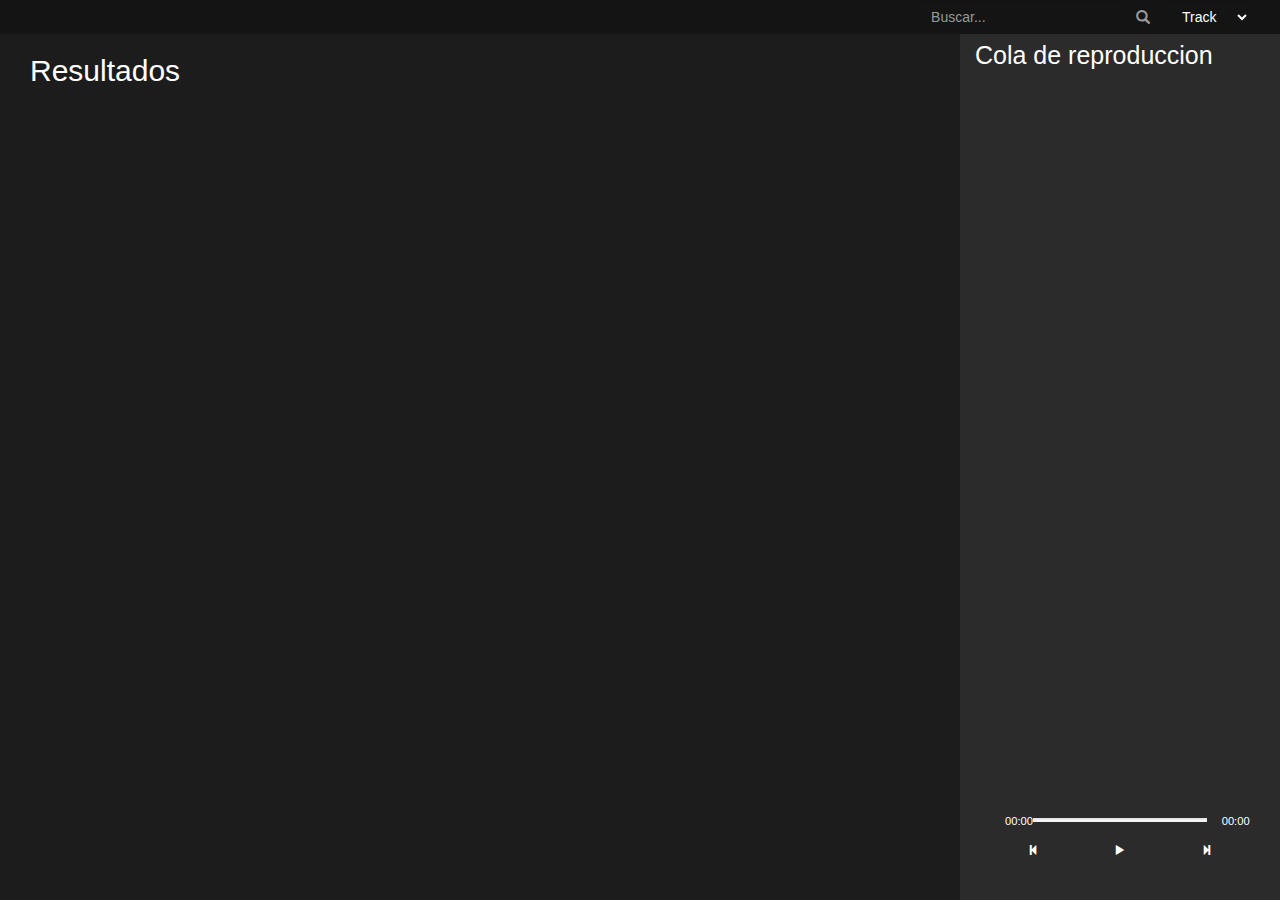
<file: player.html>
<!DOCTYPE HTML>
<html lang="es">
<head>
	<title>Nineshark</title>
	<meta name="viewport" content="width=device-width, initial-scale=1, maximum-scale=1, user-scalable=no">
	<meta http-equiv="content-type" content="text/html; charset=UTF-8" />
	<meta http-equiv="edit-Type" edit="text/html; charset=utf-8" />
	<meta content="Music player online." name="description"/>
	<meta content="music, grooveshark, nineshark, music player, musica online, musica" name="keywords"/>

	<!--<link rel="stylesheet" type="text/css" href="https://maxcdn.bootstrapcdn.com/bootstrap/3.3.4/css/bootstrap.min.css"/>
	<link rel="stylesheet" type="text/css" href="https://maxcdn.bootstrapcdn.com/bootstrap/3.3.4/css/bootstrap-theme.min.css"/>-->
	<link rel="stylesheet" type="text/css" href="libs/bootstrap/3.3.4/css/bootstrap.min.css"/>
	<link rel="stylesheet" type="text/css" href="css/layout.css"/>
	<link rel="stylesheet" type="text/css" href="css/theme.css"/>

	<!--<script type="text/javascript" src="//code.jquery.com/jquery-1.10.1.js"></script>-->
	<script src="libs/jquery/jquery-1.10.1.min.js" type="text/javascript"></script>
	<!--<script type="text/javascript" src="https://maxcdn.bootstrapcdn.com/bootstrap/3.3.4/js/bootstrap.min.js"></script>-->
	<script type="text/javascript" src="libs/bootstrap/3.3.4/js/bootstrap.min.js"></script>
	<script type="text/javascript" src="libs/mustache.js/mustache.min.js"></script>
	<!--<script type="text/javascript" src="https://cdn.rawgit.com/janl/mustache.js/master/mustache.min.js"></script>-->
	<script src="https://apis.google.com/js/client.js"></script>

	<script type="text/javascript" src="js/helpers.js"></script>
	<script type="text/javascript" src="js/player.js"></script>
	<script type="text/javascript" src="js/lastfm.js"></script>
	<script type="text/javascript" src="js/facebook.js"></script>
	<script type="text/javascript" src="js/youtube.js"></script>
	<script type="text/javascript" src="js/nineshark.js"></script>
</head>
<body>

	<header id="header" class="navbar navbar-default navbar-fixed-top">
		<div class="container-fluid">
			<div class="navbar-form navbar-right col-md-3 col-md-offset-9" role="search">
				<div class="search form-group">
					<div class="input-group">
						<input id="txtQuery" type="text" class="form-control" placeholder="Buscar..."/>
						<span id="btnQuery" class="input-group-addon"><span class="glyphicon glyphicon-search"></span></span>
					</div>
				</div>
				<div class="form-group">
					<select id="selectType" class="form-control">
						<option value="track">Track</option>
						<option value="album">Album</option>
						<option value="artist">Artist</option>
					</select>
				</div>
			</div>
		</div>
	</header><!-- /header -->

	<div id="mainbody" class="container-fluid">
		<div class="col-md-9 content">
			<div class="col-xs-6">
				<h2>Resultados</h2>
				<div id="busy" class="loader hidden">
					<div class="spinner">
						<div class="rect1"></div>
						<div class="rect2"></div>
						<div class="rect3"></div>
						<div class="rect4"></div>
						<div class="rect5"></div>
					</div>
				</div>
				<div id="noResults" class="resuls hidden">No se encontraron resultados.</div>
				<div id="results" class="col-md-12">
				</div>
			</div>

			<div id="extraInfo" class="col-xs-6">

				<div class="video embed-responsive embed-responsive-16by9">
					<div id="videoplayer"></div>
				</div>

				<div id="wikipedia">
				</div>
				<div id="redesSociales">
				</div>
			</div>
		</div>
		<div class="col-md-3 right"></div>
	</div>

</body>
</html>
</file>
<file: css/layout.css>
html, body{height: 100%;}

body > .container-fluid{
	padding-top: 34px;
}

#header{
	height: 34px;
	margin: 0px;
}

#header .navbar-form.navbar-right{margin: 0px;}

#mainbody{
	padding-left: 0px;
	padding-right: 0px;
	height: 100%;
}

#mainbody .right{
	padding: 0px;
}

#mainbody .content, #mainbody .right, #mainbody .right > div{
	height: 100%;
}

#mainbody .content, #mainbody .right{overflow: auto;}

#player .title, #player #playQueue, #player #controls{margin: 0px;}

#player .title{
	height: 10%;
	overflow: hidden;
}
#player #playQueue{
	height: 80%;
	margin: 0px;
	overflow: auto;
}
#player #controls{
	height: 10%;
	overflow: hidden;
}
</file>
<file: css/theme.css>
body{
	background-color: #1C1C1C;
	color: white;
	font-family:  "Segoe UI", Helvetica, sans-serif;
}

.form-control{
	border-radius: 0px;
	border: 0px;
	background: #141414;
	color: white;
}

.input-group-addon{
	border-radius: 0px;
	background: #141414;
	border: none;
}

/** HEADER **/

#header.navbar{
	min-height: auto;
	background: #141414;
	border: 0px;
}

#header.navbar form{margin: 0px;}
#header.navbar .input-group-addon{color: #9A9A9A;}

#header.navbar .form-control:hover, #header.navbar .form-control:hover + span{background: #3D3D3D;}
#header.navbar .form-control:focus,
#header.navbar .form-control:focus + span {
	box-shadow: none;
	background: #3D3D3D;
	color: #9A9A9A;
}

#mainbody .right{
	background: #2B2B2B;
}

/** SEARCH */

#txtQuery{
}

#btnQuery{
	cursor: pointer;
}

#btnQuery:hover{
	color: white !important;
}

/** END SEARCH */

/** END HEADER **/


/** PLAYER **/

#controls{
	font-size: 0.8em;
}

.progress{
	height: 4px;
	border-radius: 0px;
}

#progressBar{margin: 0.4em 0px 0px 0px;}

#controls .buttons span{
	height: 40px;
	text-align: center;
	line-height: 40px;
	cursor: pointer;
}

#player .title h2{
	font-size: 25px;
	margin-top: 8px;
}

/** END PLAYER **/
</file>
